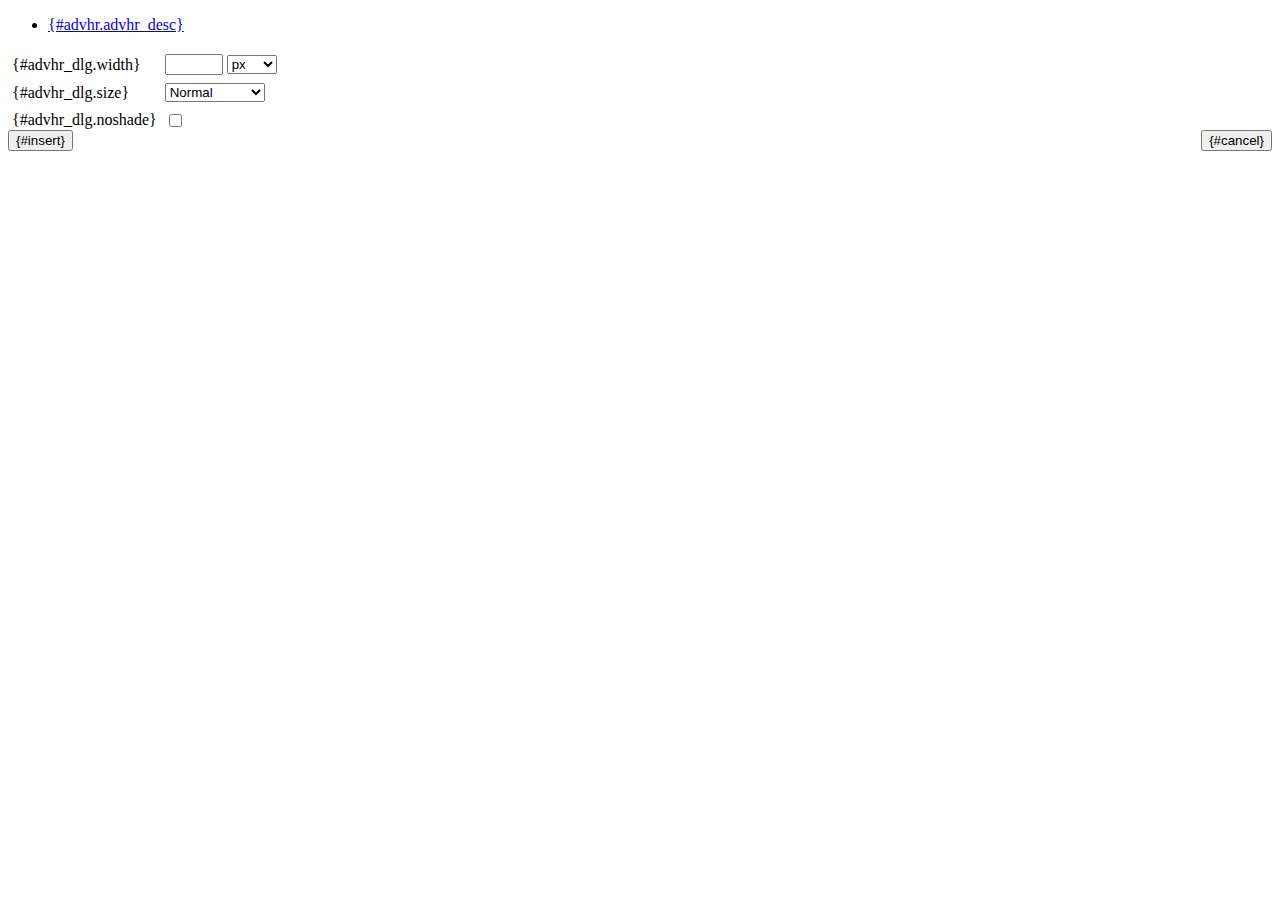
<file: js/tinymce/plugins/advhr/rule.htm>
<!DOCTYPE html PUBLIC "-//W3C//DTD XHTML 1.0 Strict//EN" "http://www.w3.org/TR/xhtml1/DTD/xhtml1-strict.dtd">
<html xmlns="http://www.w3.org/1999/xhtml">
<head>
	<title>{#advhr.advhr_desc}</title>
	<script type="text/javascript" src="../../tiny_mce_popup.js"></script>
	<script type="text/javascript" src="js/rule.js"></script>
	<script type="text/javascript" src="../../utils/mctabs.js"></script>
	<script type="text/javascript" src="../../utils/form_utils.js"></script>
	<link href="css/advhr.css" rel="stylesheet" type="text/css" />
	<base target="_self" />
</head>
<body>
<form onsubmit="AdvHRDialog.update();return false;" action="#">
	<div class="tabs">
		<ul>
			<li id="general_tab" class="current"><span><a href="javascript:mcTabs.displayTab('general_tab','general_panel');" onmousedown="return false;">{#advhr.advhr_desc}</a></span></li>
		</ul>
	</div>

	<div class="panel_wrapper">
		<div id="general_panel" class="panel current">
			<table border="0" cellpadding="4" cellspacing="0">
                    <tr>
                        <td><label for="width">{#advhr_dlg.width}</label></td>
                        <td nowrap="nowrap">
                            <input id="width" name="width" type="text" value="" class="mceFocus" />
                            <select name="width2" id="width2">
                                <option value="">px</option>
                                <option value="%">%</option>
                            </select>
                        </td>
                    </tr>
                    <tr>
                        <td><label for="size">{#advhr_dlg.size}</label></td>
                        <td><select id="size" name="size">
                            <option value="">Normal</option>
                            <option value="1">1</option>
                            <option value="2">2</option>
                            <option value="3">3</option>
                            <option value="4">4</option>
                            <option value="5">5</option>
                        </select></td>
                    </tr>
                    <tr>
                        <td><label for="noshade">{#advhr_dlg.noshade}</label></td>
                        <td><input type="checkbox" name="noshade" id="noshade" class="radio" /></td>
                    </tr>
            </table>
		</div>
	</div>

	<div class="mceActionPanel">
		<div style="float: left">
			<input type="submit" id="insert" name="insert" value="{#insert}" />
		</div>

		<div style="float: right">
			<input type="button" id="cancel" name="cancel" value="{#cancel}" onclick="tinyMCEPopup.close();" />
		</div>
	</div>
</form>
</body>
</html>
</file>
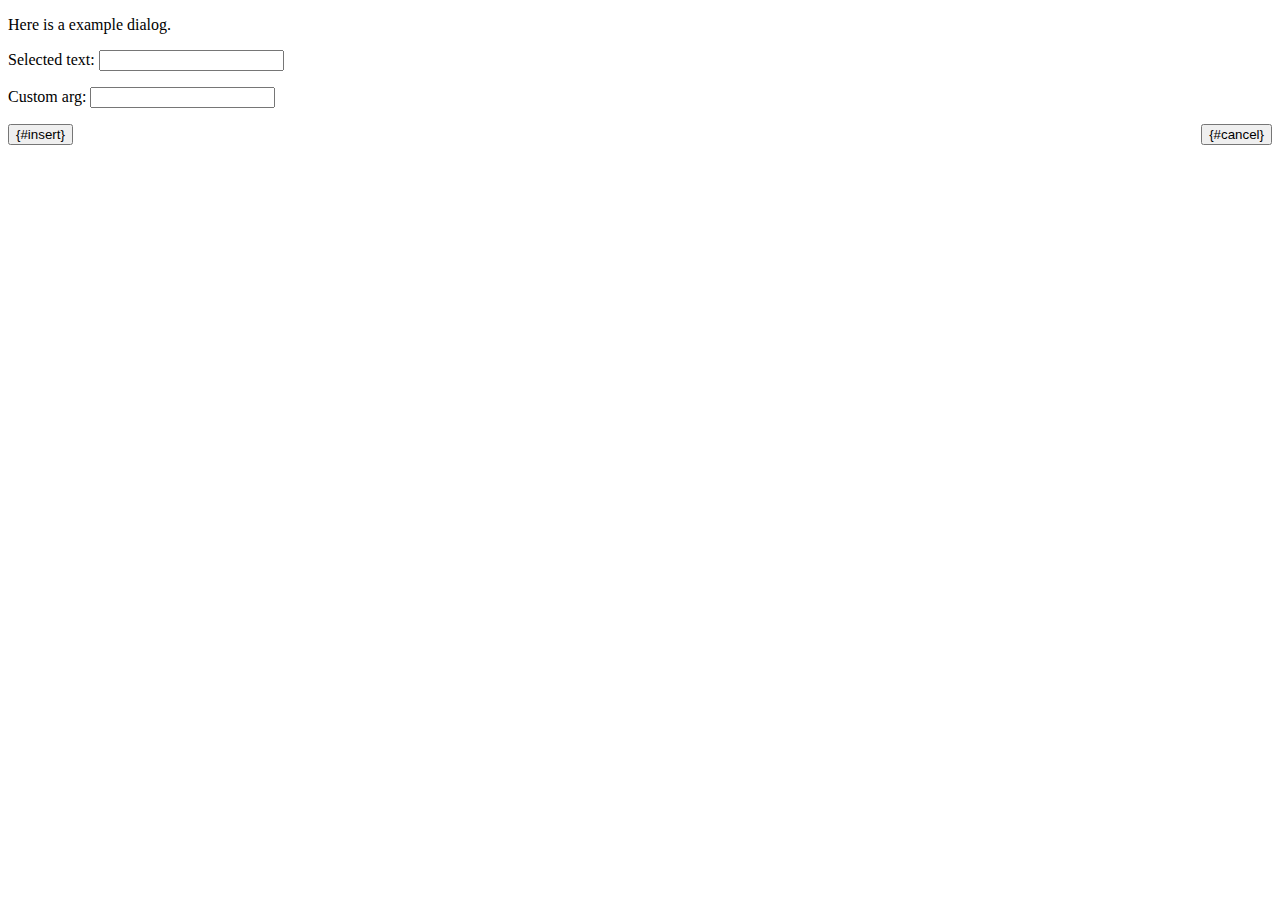
<file: js/tinymce/plugins/example/dialog.htm>
<!DOCTYPE html PUBLIC "-//W3C//DTD XHTML 1.0 Strict//EN" "http://www.w3.org/TR/xhtml1/DTD/xhtml1-strict.dtd">
<html xmlns="http://www.w3.org/1999/xhtml">
<head>
	<title>{#example_dlg.title}</title>
	<script type="text/javascript" src="../../tiny_mce_popup.js"></script>
	<script type="text/javascript" src="js/dialog.js"></script>
</head>
<body>

<form onsubmit="ExampleDialog.insert();return false;" action="#">
	<p>Here is a example dialog.</p>
	<p>Selected text: <input id="someval" name="someval" type="text" class="text" /></p>
	<p>Custom arg: <input id="somearg" name="somearg" type="text" class="text" /></p>

	<div class="mceActionPanel">
		<div style="float: left">
			<input type="button" id="insert" name="insert" value="{#insert}" onclick="ExampleDialog.insert();" />
		</div>

		<div style="float: right">
			<input type="button" id="cancel" name="cancel" value="{#cancel}" onclick="tinyMCEPopup.close();" />
		</div>
	</div>
</form>

</body>
</html>
</file>
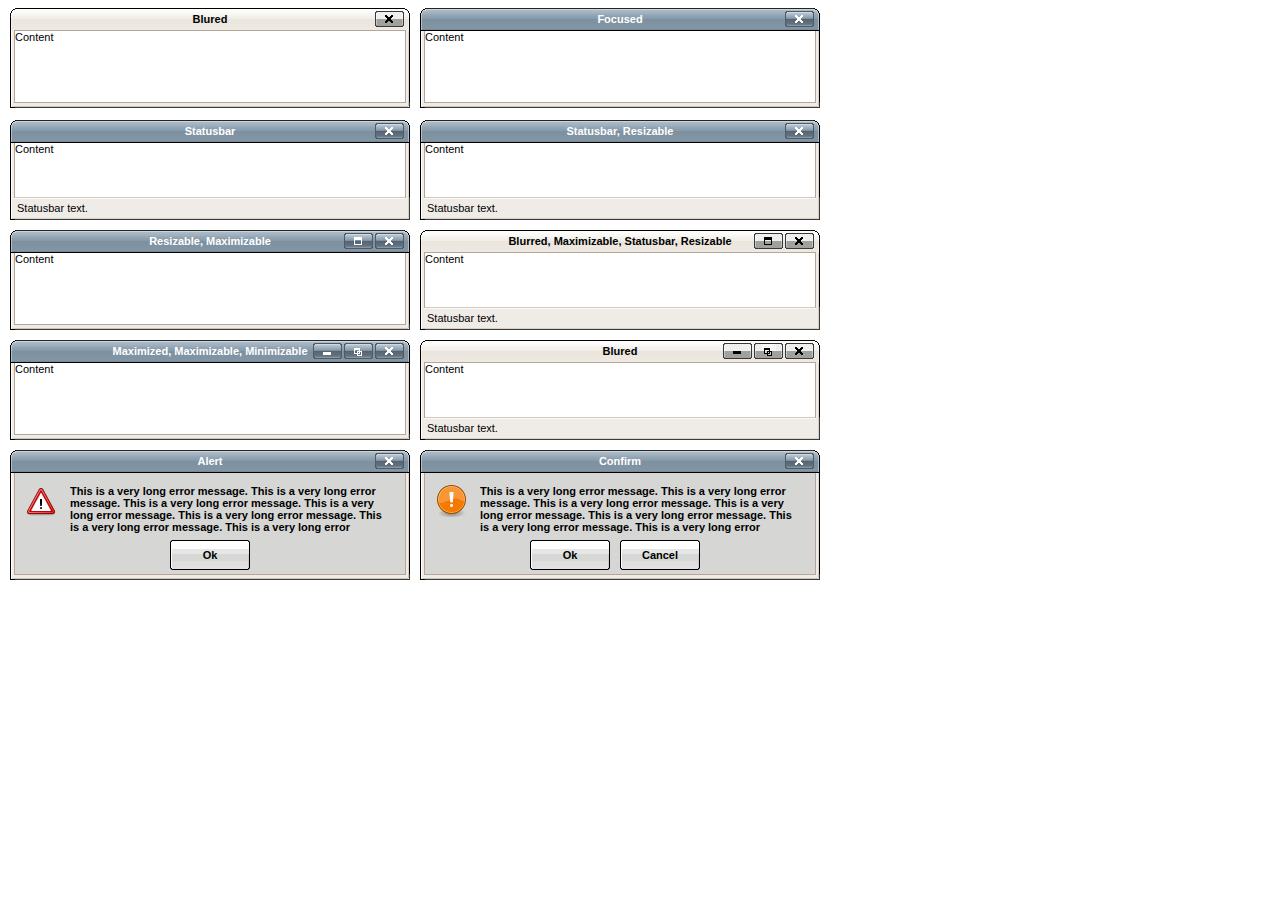
<file: js/tinymce/plugins/inlinepopups/template.htm>
<!-- <!DOCTYPE html PUBLIC "-//W3C//DTD XHTML 1.0 Strict//EN" "http://www.w3.org/TR/xhtml1/DTD/xhtml1-strict.dtd"> -->
<html xmlns="http://www.w3.org/1999/xhtml">
<head>
<title>Template for dialogs</title>
<link rel="stylesheet" type="text/css" href="skins/clearlooks2/window.css" />
</head>
<body>

<div class="mceEditor">
	<div class="clearlooks2" style="width:400px; height:100px; left:10px;">
		<div class="mceWrapper">
			<div class="mceTop">
				<div class="mceLeft"></div>
				<div class="mceCenter"></div>
				<div class="mceRight"></div>
				<span>Blured</span>
			</div>

			<div class="mceMiddle">
				<div class="mceLeft"></div>
				<span>Content</span>
				<div class="mceRight"></div>
			</div>

			<div class="mceBottom">
				<div class="mceLeft"></div>
				<div class="mceCenter"></div>
				<div class="mceRight"></div>
				<span>Statusbar text.</span>
			</div>

			<a class="mceMove" href="#"></a>
			<a class="mceMin" href="#"></a>
			<a class="mceMax" href="#"></a>
			<a class="mceMed" href="#"></a>
			<a class="mceClose" href="#"></a>
			<a class="mceResize mceResizeN" href="#"></a>
			<a class="mceResize mceResizeS" href="#"></a>
			<a class="mceResize mceResizeW" href="#"></a>
			<a class="mceResize mceResizeE" href="#"></a>
			<a class="mceResize mceResizeNW" href="#"></a>
			<a class="mceResize mceResizeNE" href="#"></a>
			<a class="mceResize mceResizeSW" href="#"></a>
			<a class="mceResize mceResizeSE" href="#"></a>
		</div>
	</div>

	<div class="clearlooks2" style="width:400px; height:100px; left:420px;">
		<div class="mceWrapper mceMovable mceFocus">
			<div class="mceTop">
				<div class="mceLeft"></div>
				<div class="mceCenter"></div>
				<div class="mceRight"></div>
				<span>Focused</span>
			</div>

			<div class="mceMiddle">
				<div class="mceLeft"></div>
				<span>Content</span>
				<div class="mceRight"></div>
			</div>

			<div class="mceBottom">
				<div class="mceLeft"></div>
				<div class="mceCenter"></div>
				<div class="mceRight"></div>
				<span>Statusbar text.</span>
			</div>

			<a class="mceMove" href="#"></a>
			<a class="mceMin" href="#"></a>
			<a class="mceMax" href="#"></a>
			<a class="mceMed" href="#"></a>
			<a class="mceClose" href="#"></a>
			<a class="mceResize mceResizeN" href="#"></a>
			<a class="mceResize mceResizeS" href="#"></a>
			<a class="mceResize mceResizeW" href="#"></a>
			<a class="mceResize mceResizeE" href="#"></a>
			<a class="mceResize mceResizeNW" href="#"></a>
			<a class="mceResize mceResizeNE" href="#"></a>
			<a class="mceResize mceResizeSW" href="#"></a>
			<a class="mceResize mceResizeSE" href="#"></a>
		</div>
	</div>

	<div class="clearlooks2" style="width:400px; height:100px; left:10px; top:120px;">
		<div class="mceWrapper mceMovable mceFocus mceStatusbar">
			<div class="mceTop">
				<div class="mceLeft"></div>
				<div class="mceCenter"></div>
				<div class="mceRight"></div>
				<span>Statusbar</span>
			</div>

			<div class="mceMiddle">
				<div class="mceLeft"></div>
				<span>Content</span>
				<div class="mceRight"></div>
			</div>

			<div class="mceBottom">
				<div class="mceLeft"></div>
				<div class="mceCenter"></div>
				<div class="mceRight"></div>
				<span>Statusbar text.</span>
			</div>

			<a class="mceMove" href="#"></a>
			<a class="mceMin" href="#"></a>
			<a class="mceMax" href="#"></a>
			<a class="mceMed" href="#"></a>
			<a class="mceClose" href="#"></a>
			<a class="mceResize mceResizeN" href="#"></a>
			<a class="mceResize mceResizeS" href="#"></a>
			<a class="mceResize mceResizeW" href="#"></a>
			<a class="mceResize mceResizeE" href="#"></a>
			<a class="mceResize mceResizeNW" href="#"></a>
			<a class="mceResize mceResizeNE" href="#"></a>
			<a class="mceResize mceResizeSW" href="#"></a>
			<a class="mceResize mceResizeSE" href="#"></a>
		</div>
	</div>

	<div class="clearlooks2" style="width:400px; height:100px; left:420px; top:120px;">
		<div class="mceWrapper mceMovable mceFocus mceStatusbar mceResizable">
			<div class="mceTop">
				<div class="mceLeft"></div>
				<div class="mceCenter"></div>
				<div class="mceRight"></div>
				<span>Statusbar, Resizable</span>
			</div>

			<div class="mceMiddle">
				<div class="mceLeft"></div>
				<span>Content</span>
				<div class="mceRight"></div>
			</div>

			<div class="mceBottom">
				<div class="mceLeft"></div>
				<div class="mceCenter"></div>
				<div class="mceRight"></div>
				<span>Statusbar text.</span>
			</div>

			<a class="mceMove" href="#"></a>
			<a class="mceMin" href="#"></a>
			<a class="mceMax" href="#"></a>
			<a class="mceMed" href="#"></a>
			<a class="mceClose" href="#"></a>
			<a class="mceResize mceResizeN" href="#"></a>
			<a class="mceResize mceResizeS" href="#"></a>
			<a class="mceResize mceResizeW" href="#"></a>
			<a class="mceResize mceResizeE" href="#"></a>
			<a class="mceResize mceResizeNW" href="#"></a>
			<a class="mceResize mceResizeNE" href="#"></a>
			<a class="mceResize mceResizeSW" href="#"></a>
			<a class="mceResize mceResizeSE" href="#"></a>
		</div>
	</div>

	<div class="clearlooks2" style="width:400px; height:100px; left:10px; top:230px;">
		<div class="mceWrapper mceMovable mceFocus mceResizable mceMaximizable">
			<div class="mceTop">
				<div class="mceLeft"></div>
				<div class="mceCenter"></div>
				<div class="mceRight"></div>
				<span>Resizable, Maximizable</span>
			</div>

			<div class="mceMiddle">
				<div class="mceLeft"></div>
				<span>Content</span>
				<div class="mceRight"></div>
			</div>

			<div class="mceBottom">
				<div class="mceLeft"></div>
				<div class="mceCenter"></div>
				<div class="mceRight"></div>
				<span>Statusbar text.</span>
			</div>

			<a class="mceMove" href="#"></a>
			<a class="mceMin" href="#"></a>
			<a class="mceMax" href="#"></a>
			<a class="mceMed" href="#"></a>
			<a class="mceClose" href="#"></a>
			<a class="mceResize mceResizeN" href="#"></a>
			<a class="mceResize mceResizeS" href="#"></a>
			<a class="mceResize mceResizeW" href="#"></a>
			<a class="mceResize mceResizeE" href="#"></a>
			<a class="mceResize mceResizeNW" href="#"></a>
			<a class="mceResize mceResizeNE" href="#"></a>
			<a class="mceResize mceResizeSW" href="#"></a>
			<a class="mceResize mceResizeSE" href="#"></a>
		</div>
	</div>

	<div class="clearlooks2" style="width:400px; height:100px; left:420px; top:230px;">
		<div class="mceWrapper mceMovable mceStatusbar mceResizable mceMaximizable">
			<div class="mceTop">
				<div class="mceLeft"></div>
				<div class="mceCenter"></div>
				<div class="mceRight"></div>
				<span>Blurred, Maximizable, Statusbar, Resizable</span>
			</div>

			<div class="mceMiddle">
				<div class="mceLeft"></div>
				<span>Content</span>
				<div class="mceRight"></div>
			</div>

			<div class="mceBottom">
				<div class="mceLeft"></div>
				<div class="mceCenter"></div>
				<div class="mceRight"></div>
				<span>Statusbar text.</span>
			</div>

			<a class="mceMove" href="#"></a>
			<a class="mceMin" href="#"></a>
			<a class="mceMax" href="#"></a>
			<a class="mceMed" href="#"></a>
			<a class="mceClose" href="#"></a>
			<a class="mceResize mceResizeN" href="#"></a>
			<a class="mceResize mceResizeS" href="#"></a>
			<a class="mceResize mceResizeW" href="#"></a>
			<a class="mceResize mceResizeE" href="#"></a>
			<a class="mceResize mceResizeNW" href="#"></a>
			<a class="mceResize mceResizeNE" href="#"></a>
			<a class="mceResize mceResizeSW" href="#"></a>
			<a class="mceResize mceResizeSE" href="#"></a>
		</div>
	</div>

	<div class="clearlooks2" style="width:400px; height:100px; left:10px; top:340px;">
		<div class="mceWrapper mceMovable mceFocus mceResizable mceMaximized mceMinimizable mceMaximizable">
			<div class="mceTop">
				<div class="mceLeft"></div>
				<div class="mceCenter"></div>
				<div class="mceRight"></div>
				<span>Maximized, Maximizable, Minimizable</span>
			</div>

			<div class="mceMiddle">
				<div class="mceLeft"></div>
				<span>Content</span>
				<div class="mceRight"></div>
			</div>

			<div class="mceBottom">
				<div class="mceLeft"></div>
				<div class="mceCenter"></div>
				<div class="mceRight"></div>
				<span>Statusbar text.</span>
			</div>

			<a class="mceMove" href="#"></a>
			<a class="mceMin" href="#"></a>
			<a class="mceMax" href="#"></a>
			<a class="mceMed" href="#"></a>
			<a class="mceClose" href="#"></a>
			<a class="mceResize mceResizeN" href="#"></a>
			<a class="mceResize mceResizeS" href="#"></a>
			<a class="mceResize mceResizeW" href="#"></a>
			<a class="mceResize mceResizeE" href="#"></a>
			<a class="mceResize mceResizeNW" href="#"></a>
			<a class="mceResize mceResizeNE" href="#"></a>
			<a class="mceResize mceResizeSW" href="#"></a>
			<a class="mceResize mceResizeSE" href="#"></a>
		</div>
	</div>

	<div class="clearlooks2" style="width:400px; height:100px; left:420px; top:340px;">
		<div class="mceWrapper mceMovable mceStatusbar mceResizable mceMaximized mceMinimizable mceMaximizable">
			<div class="mceTop">
				<div class="mceLeft"></div>
				<div class="mceCenter"></div>
				<div class="mceRight"></div>
				<span>Blured</span>
			</div>

			<div class="mceMiddle">
				<div class="mceLeft"></div>
				<span>Content</span>
				<div class="mceRight"></div>
			</div>

			<div class="mceBottom">
				<div class="mceLeft"></div>
				<div class="mceCenter"></div>
				<div class="mceRight"></div>
				<span>Statusbar text.</span>
			</div>

			<a class="mceMove" href="#"></a>
			<a class="mceMin" href="#"></a>
			<a class="mceMax" href="#"></a>
			<a class="mceMed" href="#"></a>
			<a class="mceClose" href="#"></a>
			<a class="mceResize mceResizeN" href="#"></a>
			<a class="mceResize mceResizeS" href="#"></a>
			<a class="mceResize mceResizeW" href="#"></a>
			<a class="mceResize mceResizeE" href="#"></a>
			<a class="mceResize mceResizeNW" href="#"></a>
			<a class="mceResize mceResizeNE" href="#"></a>
			<a class="mceResize mceResizeSW" href="#"></a>
			<a class="mceResize mceResizeSE" href="#"></a>
		</div>
	</div>

	<div class="clearlooks2" style="width:400px; height:130px; left:10px; top:450px;">
		<div class="mceWrapper mceMovable mceFocus mceModal mceAlert">
			<div class="mceTop">
				<div class="mceLeft"></div>
				<div class="mceCenter"></div>
				<div class="mceRight"></div>
				<span>Alert</span>
			</div>

			<div class="mceMiddle">
				<div class="mceLeft"></div>
				<span>
					This is a very long error message. This is a very long error message.
					This is a very long error message. This is a very long error message.
					This is a very long error message. This is a very long error message.
					This is a very long error message. This is a very long error message.
					This is a very long error message. This is a very long error message.
					This is a very long error message. This is a very long error message.
				</span>
				<div class="mceRight"></div>
				<div class="mceIcon"></div>
			</div>

			<div class="mceBottom">
				<div class="mceLeft"></div>
				<div class="mceCenter"></div>
				<div class="mceRight"></div>
			</div>

			<a class="mceMove" href="#"></a>
			<a class="mceButton mceOk" href="#">Ok</a>
			<a class="mceClose" href="#"></a>
		</div>
	</div>

	<div class="clearlooks2" style="width:400px; height:130px; left:420px; top:450px;">
		<div class="mceWrapper mceMovable mceFocus mceModal mceConfirm">
			<div class="mceTop">
				<div class="mceLeft"></div>
				<div class="mceCenter"></div>
				<div class="mceRight"></div>
				<span>Confirm</span>
			</div>

			<div class="mceMiddle">
				<div class="mceLeft"></div>
				<span>
					This is a very long error message. This is a very long error message.
					This is a very long error message. This is a very long error message.
					This is a very long error message. This is a very long error message.
					This is a very long error message. This is a very long error message.
					This is a very long error message. This is a very long error message.
					This is a very long error message. This is a very long error message.
					</span>
				<div class="mceRight"></div>
				<div class="mceIcon"></div>
			</div>

			<div class="mceBottom">
				<div class="mceLeft"></div>
				<div class="mceCenter"></div>
				<div class="mceRight"></div>
			</div>

			<a class="mceMove" href="#"></a>
			<a class="mceButton mceOk" href="#">Ok</a>
			<a class="mceButton mceCancel" href="#">Cancel</a>
			<a class="mceClose" href="#"></a>
		</div>
	</div>
</div>

</body>
</html>
</file>
<file: js/tinymce/plugins/advhr/css/advhr.css>
input.radio {border:1px none #000; background:transparent; vertical-align:middle;}
.panel_wrapper div.current {height:80px;}
#width {width:50px; vertical-align:middle;}
#width2 {width:50px; vertical-align:middle;}
#size {width:100px;}
</file>
<file: js/tinymce/plugins/inlinepopups/skins/clearlooks2/window.css>
/* Clearlooks 2 */

/* Reset */
.clearlooks2, .clearlooks2 div, .clearlooks2 span, .clearlooks2 a {vertical-align:baseline; text-align:left; position:absolute; border:0; padding:0; margin:0; background:transparent; font-family:Arial,Verdana; font-size:11px; color:#000; text-decoration:none; font-weight:normal; width:auto; height:auto; overflow:hidden; display:block}

/* General */
.clearlooks2 {position:absolute; direction:ltr}
.clearlooks2 .mceWrapper {position:static}
.mceEventBlocker {position:absolute; left:0; top:0; background:url(img/horizontal.gif) no-repeat 0 -75px; width:100%; height:100%}
.clearlooks2 .mcePlaceHolder {border:1px solid #000; background:#888; top:0; left:0; opacity:0.5; filter:alpha(opacity=50)}
.clearlooks2_modalBlocker {position:absolute; left:0; top:0; width:100%; height:100%; background:#FFF; opacity:0.6; filter:alpha(opacity=60); display:none}

/* Top */
.clearlooks2 .mceTop, .clearlooks2 .mceTop div {top:0; width:100%; height:23px}
.clearlooks2 .mceTop .mceLeft {width:6px; background:url(img/corners.gif)}
.clearlooks2 .mceTop .mceCenter {right:6px; width:100%; height:23px; background:url(img/horizontal.gif) 12px 0; clip:rect(auto auto auto 12px)}
.clearlooks2 .mceTop .mceRight {right:0; width:6px; height:23px; background:url(img/corners.gif) -12px 0}
.clearlooks2 .mceTop span {width:100%; text-align:center; vertical-align:middle; line-height:23px; font-weight:bold}
.clearlooks2 .mceFocus .mceTop .mceLeft {background:url(img/corners.gif) -6px 0}
.clearlooks2 .mceFocus .mceTop .mceCenter {background:url(img/horizontal.gif) 0 -23px}
.clearlooks2 .mceFocus .mceTop .mceRight {background:url(img/corners.gif) -18px 0}
.clearlooks2 .mceFocus .mceTop span {color:#FFF}

/* Middle */
.clearlooks2 .mceMiddle, .clearlooks2 .mceMiddle div {top:0}
.clearlooks2 .mceMiddle {width:100%; height:100%; clip:rect(23px auto auto auto)}
.clearlooks2 .mceMiddle .mceLeft {left:0; width:5px; height:100%; background:url(img/vertical.gif) -5px 0}
.clearlooks2 .mceMiddle span {top:23px; left:5px; width:100%; height:100%; background:#FFF}
.clearlooks2 .mceMiddle .mceRight {right:0; width:5px; height:100%; background:url(img/vertical.gif)}

/* Bottom */
.clearlooks2 .mceBottom, .clearlooks2 .mceBottom div {height:6px}
.clearlooks2 .mceBottom {left:0; bottom:0; width:100%}
.clearlooks2 .mceBottom div {top:0}
.clearlooks2 .mceBottom .mceLeft {left:0; width:5px; background:url(img/corners.gif) -34px -6px}
.clearlooks2 .mceBottom .mceCenter {left:5px; width:100%; background:url(img/horizontal.gif) 0 -46px}
.clearlooks2 .mceBottom .mceRight {right:0; width:5px; background: url(img/corners.gif) -34px 0}
.clearlooks2 .mceBottom span {display:none}
.clearlooks2 .mceStatusbar .mceBottom, .clearlooks2 .mceStatusbar .mceBottom div {height:23px}
.clearlooks2 .mceStatusbar .mceBottom .mceLeft {background:url(img/corners.gif) -29px 0}
.clearlooks2 .mceStatusbar .mceBottom .mceCenter {background:url(img/horizontal.gif) 0 -52px}
.clearlooks2 .mceStatusbar .mceBottom .mceRight {background:url(img/corners.gif) -24px 0}
.clearlooks2 .mceStatusbar .mceBottom span {display:block; left:7px; font-family:Arial, Verdana; font-size:11px; line-height:23px}

/* Actions */
.clearlooks2 a {width:29px; height:16px; top:3px;}
.clearlooks2 .mceClose {right:6px; background:url(img/buttons.gif) -87px 0}
.clearlooks2 .mceMin {display:none; right:68px; background:url(img/buttons.gif) 0 0}
.clearlooks2 .mceMed {display:none; right:37px; background:url(img/buttons.gif) -29px 0}
.clearlooks2 .mceMax {display:none; right:37px; background:url(img/buttons.gif) -58px 0}
.clearlooks2 .mceMove {display:none;width:100%;cursor:move;background:url(img/corners.gif) no-repeat -100px -100px}
.clearlooks2 .mceMovable .mceMove {display:block}
.clearlooks2 .mceFocus .mceClose {right:6px; background:url(img/buttons.gif) -87px -16px}
.clearlooks2 .mceFocus .mceMin {right:68px; background:url(img/buttons.gif) 0 -16px}
.clearlooks2 .mceFocus .mceMed {right:37px; background:url(img/buttons.gif) -29px -16px}
.clearlooks2 .mceFocus .mceMax {right:37px; background:url(img/buttons.gif) -58px -16px}
.clearlooks2 .mceFocus .mceClose:hover {right:6px; background:url(img/buttons.gif) -87px -32px}
.clearlooks2 .mceFocus .mceClose:hover {right:6px; background:url(img/buttons.gif) -87px -32px}
.clearlooks2 .mceFocus .mceMin:hover {right:68px; background:url(img/buttons.gif) 0 -32px}
.clearlooks2 .mceFocus .mceMed:hover {right:37px; background:url(img/buttons.gif) -29px -32px}
.clearlooks2 .mceFocus .mceMax:hover {right:37px; background:url(img/buttons.gif) -58px -32px}

/* Resize */
.clearlooks2 .mceResize {top:auto; left:auto; display:none; width:5px; height:5px; background:url(img/horizontal.gif) no-repeat 0 -75px}
.clearlooks2 .mceResizable .mceResize {display:block}
.clearlooks2 .mceResizable .mceMin, .clearlooks2 .mceMax {display:none}
.clearlooks2 .mceMinimizable .mceMin {display:block}
.clearlooks2 .mceMaximizable .mceMax {display:block}
.clearlooks2 .mceMaximized .mceMed {display:block}
.clearlooks2 .mceMaximized .mceMax {display:none}
.clearlooks2 a.mceResizeN {top:0; left:0; width:100%; cursor:n-resize}
.clearlooks2 a.mceResizeNW {top:0; left:0; cursor:nw-resize}
.clearlooks2 a.mceResizeNE {top:0; right:0; cursor:ne-resize}
.clearlooks2 a.mceResizeW {top:0; left:0; height:100%; cursor:w-resize;}
.clearlooks2 a.mceResizeE {top:0; right:0; height:100%; cursor:e-resize}
.clearlooks2 a.mceResizeS {bottom:0; left:0; width:100%; cursor:s-resize}
.clearlooks2 a.mceResizeSW {bottom:0; left:0; cursor:sw-resize}
.clearlooks2 a.mceResizeSE {bottom:0; right:0; cursor:se-resize}

/* Alert/Confirm */
.clearlooks2 .mceButton {font-weight:bold; bottom:10px; width:80px; height:30px; background:url(img/button.gif); line-height:30px; vertical-align:middle; text-align:center; outline:0}
.clearlooks2 .mceMiddle .mceIcon {left:15px; top:35px; width:32px; height:32px}
.clearlooks2 .mceAlert .mceMiddle span, .clearlooks2 .mceConfirm .mceMiddle span {background:transparent;left:60px; top:35px; width:320px; height:50px; font-weight:bold; overflow:auto; white-space:normal}
.clearlooks2 a:hover {font-weight:bold;}
.clearlooks2 .mceAlert .mceMiddle, .clearlooks2 .mceConfirm .mceMiddle {background:#D6D7D5}
.clearlooks2 .mceAlert .mceOk {left:50%; top:auto; margin-left: -40px}
.clearlooks2 .mceAlert .mceIcon {background:url(img/alert.gif)}
.clearlooks2 .mceConfirm .mceOk {left:50%; top:auto; margin-left: -90px}
.clearlooks2 .mceConfirm .mceCancel {left:50%; top:auto}
.clearlooks2 .mceConfirm .mceIcon {background:url(img/confirm.gif)}
</file>
